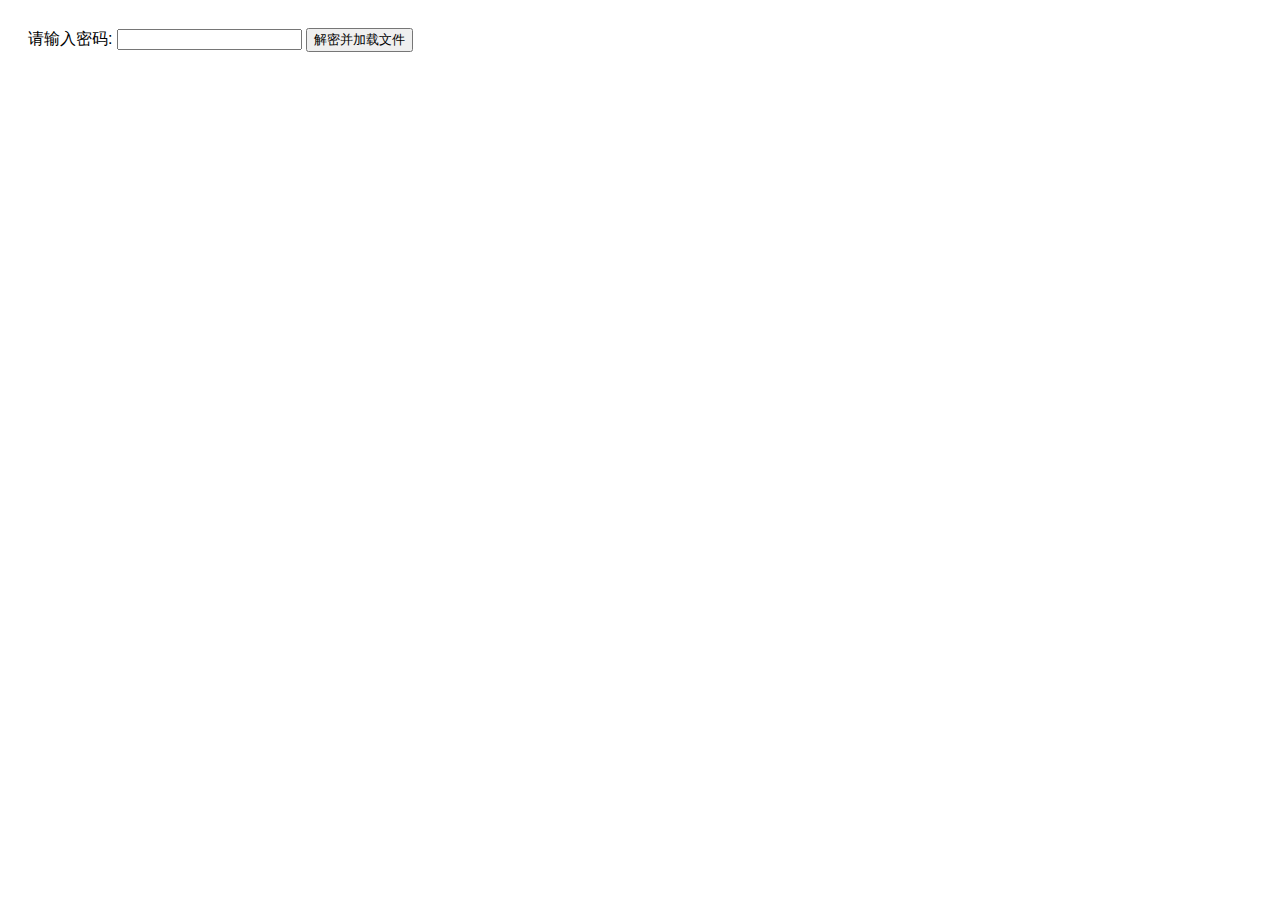
<file: index.html>
<!DOCTYPE html>
<html lang="en">
<head>
  <meta charset="UTF-8" />
  <meta name="viewport" content="width=device-width, initial-scale=1.0"/>
  <title>File Browser</title>
  <style>
    body {
      font-family: Arial, sans-serif;
      padding: 20px;
    }

    .file-list {
      list-style-type: none;
      padding: 0;
    }

    .file-item, .directory-item {
      margin: 5px 0;
    }

    .back-button a {
      color: #007BFF;
      text-decoration: none;
    }

    .file-item a, .directory-item a {
      color: #007BFF;
      text-decoration: none;
    }

    .password-input {
      margin-bottom: 20px;
    }

    .error-message {
      color: red;
    }
  </style>
</head>
<body>

  <div class="password-input" id="passwordInputDiv">
    <label for="password">请输入密码:</label>
    <input type="password" id="password" />
    <button onclick="decryptFiles()">解密并加载文件</button>
    <p id="error-message" class="error-message"></p>
  </div>

  <ul class="file-list">
    <!-- 文件 / 目录 列表将由JS动态填充 -->
  </ul>

  <script>
    let filesData = [];
    let encryptedData = null;
    let currentPassword = null;

    // 检查是否已经存储密码
    function checkStoredPassword() {
      const storedPassword = localStorage.getItem('userPassword');
      if (storedPassword) {
        currentPassword = storedPassword;
        document.getElementById('passwordInputDiv').style.display = 'none'; // 隐藏密码输入框
        decryptAndLoadFiles(); // 自动解密并加载文件
      } else {
        document.getElementById('passwordInputDiv').style.display = 'block'; // 显示密码输入框
      }
    }

    // 异步加载加密文件
    async function loadEncryptedFile() {
      const response = await fetch('./files.json.enc');
      if (!response.ok) {
        throw new Error('无法加载加密文件 files.json.enc');
      }
      encryptedData = await response.arrayBuffer();
    }

    // 解密并加载文件数据
    async function decryptFiles() {
      const password = document.getElementById('password').value;
      const errorMessage = document.getElementById('error-message');

      if (!password) {
        errorMessage.textContent = "密码不能为空！";
        return;
      }

      try {
        // 加载加密文件
        await loadEncryptedFile();

        // 解密数据
        const decryptedData = await decryptAes256(new Uint8Array(encryptedData), password);
        
        // 解析解密后的 JSON 数据
        filesData = JSON.parse(new TextDecoder().decode(decryptedData));

        // 存储密码并隐藏输入框
        localStorage.setItem('userPassword', password);
        currentPassword = password;
        document.getElementById('passwordInputDiv').style.display = 'none';

        // 加载文件列表
        const path = getCurrentDirectory();
        await loadDirectory(path);

        errorMessage.textContent = ''; // 清除错误消息
      } catch (error) {
        errorMessage.textContent = "解密失败，请检查密码或文件！";
      }
    }

    // 自动解密并加载文件
    async function decryptAndLoadFiles() {
      try {
        await loadEncryptedFile();
        const decryptedData = await decryptAes256(new Uint8Array(encryptedData), currentPassword);
        filesData = JSON.parse(new TextDecoder().decode(decryptedData));

        // 加载文件列表
        const path = getCurrentDirectory();
        await loadDirectory(path);
      } catch (error) {
        console.error('解密失败', error);
        document.getElementById('error-message').textContent = "解密失败，请检查密码或文件！";
      }
    }

    // AES256 解密算法
    async function decryptAes256(encryptedData, password) {
      const aesKey = await window.crypto.subtle.digest('SHA-256', new TextEncoder().encode(password));
      const iv = encryptedData.slice(0, 16);
      const ciphertext = encryptedData.slice(16);

      const cryptoKey = await window.crypto.subtle.importKey(
        'raw', aesKey, { name: 'AES-CBC' }, false, ['decrypt']
      );
      const decryptedBuffer = await window.crypto.subtle.decrypt(
        { name: 'AES-CBC', iv: iv }, cryptoKey, ciphertext
      );

      return new Uint8Array(decryptedBuffer);
    }

    // 获取当前目录的路径
    function getCurrentDirectory() {
      const params = new URLSearchParams(window.location.search);
      return params.get('path') || '';
    }

    // 获取上一级目录路径
    function getParentPath(path) {
      const segments = path.split('/').filter(Boolean);
      segments.pop();
      return segments.join('/');
    }

    // 递归过滤出指定 path 下的内容
    function filterFilesByPath(files, path) {
      const segments = path.split('/').filter(Boolean);
      let current = files;

      for (const segment of segments) {
        const match = current.find(
          (item) => item.name === segment && item.type === 'directory'
        );
        if (match && match.children) {
          current = match.children;
        } else {
          return []; 
        }
      }
      return current;
    }

    // 根据当前目录文件数据生成 HTML 列表
    function generateFileList(files, basePath) {
      let html = '';

      files.forEach(item => {
        if (item.type === 'file') {
          html += `<li class="file-item"><a href="${item.path}" target="_blank">${item.name}</a></li>`;
        } else if (item.type === 'directory') {
          const subPath = basePath ? `${basePath}/${item.name}` : item.name;
          html += `<li class="directory-item"><a href="?path=${subPath}">${item.name}/</a></li>`;
        }
      });

      return html;
    }

    // 加载并渲染指定路径下的所有文件和文件夹
    async function loadDirectory(path) {
      const container = document.querySelector('.file-list');
      const directoryContent = filterFilesByPath(filesData, path);

      container.innerHTML = '';

      if (path) {
        const parentPath = getParentPath(path);
        container.innerHTML += `<li class="back-button"><a href="?path=${parentPath}">../</a></li>`;
      }

      container.innerHTML += generateFileList(directoryContent, path);
    }

    // 页面初始化
    checkStoredPassword();

  </script>

</body>
</html>
</file>
